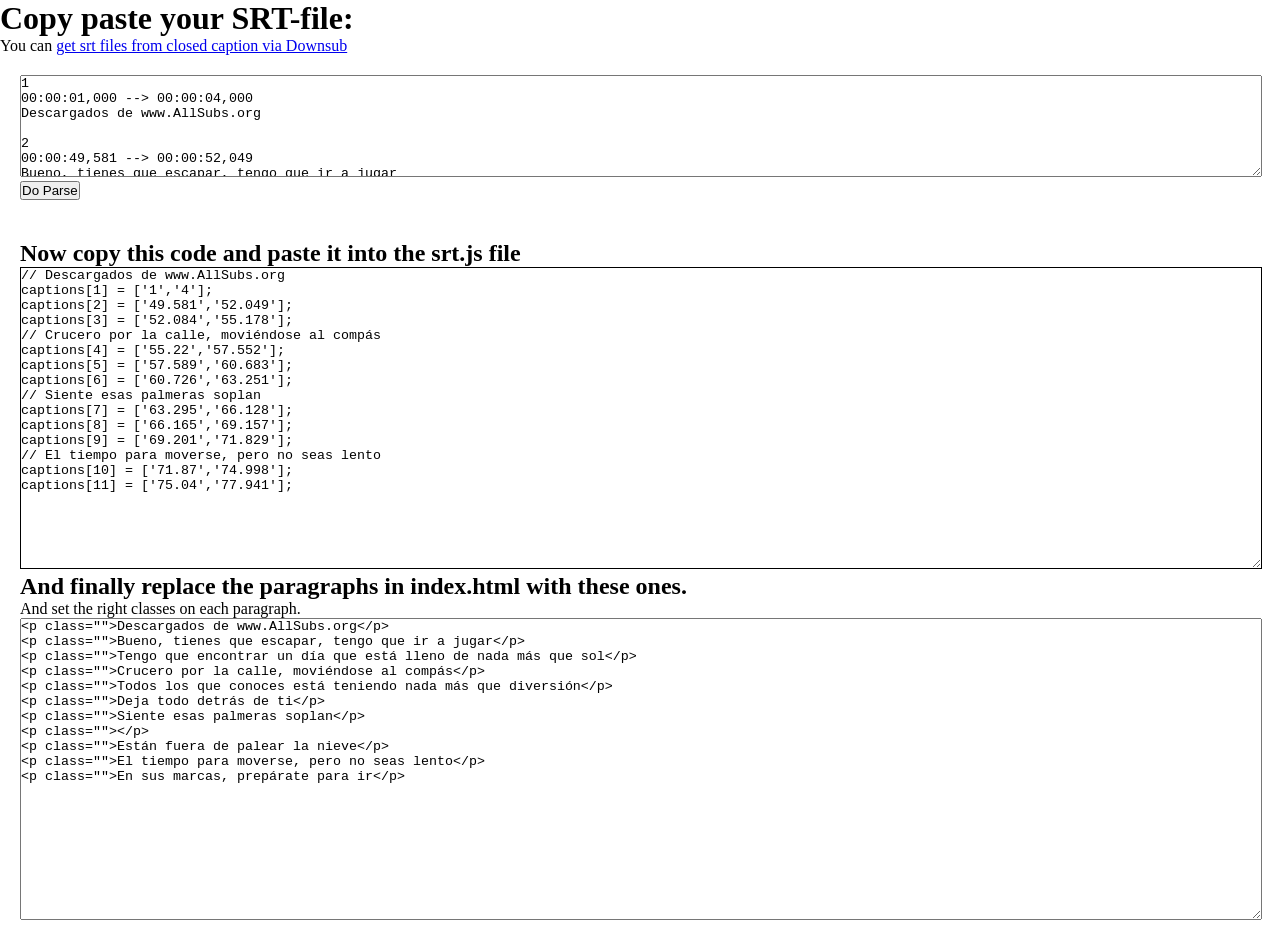
<file: generator/index.html>
<!DOCTYPE html>
<html lang="en">
<head>
	<meta charset="UTF-8">
	<meta name="viewport" content="width=device-width, initial-scale=1.0">
	<title>Generate caption times</title>
	<link rel="stylesheet" href="css.css">
</head>
<body>
	<h1>Copy paste your SRT-file:</h1>
	<p>You can <a href="https://downsub.com/">get srt files from closed caption via Downsub</a></p>
	<div class="wrapper">
		<textarea id="source">
1
00:00:01,000 --> 00:00:04,000
Descargados de www.AllSubs.org

2
00:00:49,581 --> 00:00:52,049
Bueno, tienes que escapar, tengo que ir a jugar

3
00:00:52,084 --> 00:00:55,178
Tengo que encontrar un día que está lleno de nada más que sol

4
00:00:55,220 --> 00:00:57,552
Crucero por la calle, moviéndose al compás

5
00:00:57,589 --> 00:01:00,683
Todos los que conoces está teniendo nada más que diversión

6
00:01:00,726 --> 00:01:03,251
Deja todo detrás de ti

7
00:01:03,295 --> 00:01:06,128
Siente esas palmeras soplan

8
00:01:06,165 --> 00:01:09,157


9
00:01:09,201 --> 00:01:11,829
Están fuera de palear la nieve

10
00:01:11,870 --> 00:01:14,998
El tiempo para moverse, pero no seas lento

11
00:01:15,040 --> 00:01:17,941
En sus marcas, prepárate para ir</textarea>
		<button id="doParse">Do Parse</button>
	  </div>
	  
	  <div class="wrapper">
		  <h2>Now copy this code and paste it into the srt.js file</h2>
	  <textarea id="result">
		  
	  </textarea>
	  <h2>And finally replace the paragraphs in index.html with these ones.</h2>
	  <p>And set the right classes on each paragraph.</p>
	  <textarea id="paras"></textarea>
	  </div>
	  <script src="jquery.js"></script>
	  <script src="js.js"></script>
</body>
</html>
</file>
<file: generator/css.css>
*{margin:0;padding:0;}
.wrapper{
  width: 100%;
  padding:20px;
  box-sizing:border-box;
}
#source {
  width:100%;
  height: 100px;
}
textarea{
  width:100%;
  height: 300px;
}
#result,
#result td {
  border: 1px solid #000;
}
</file>
